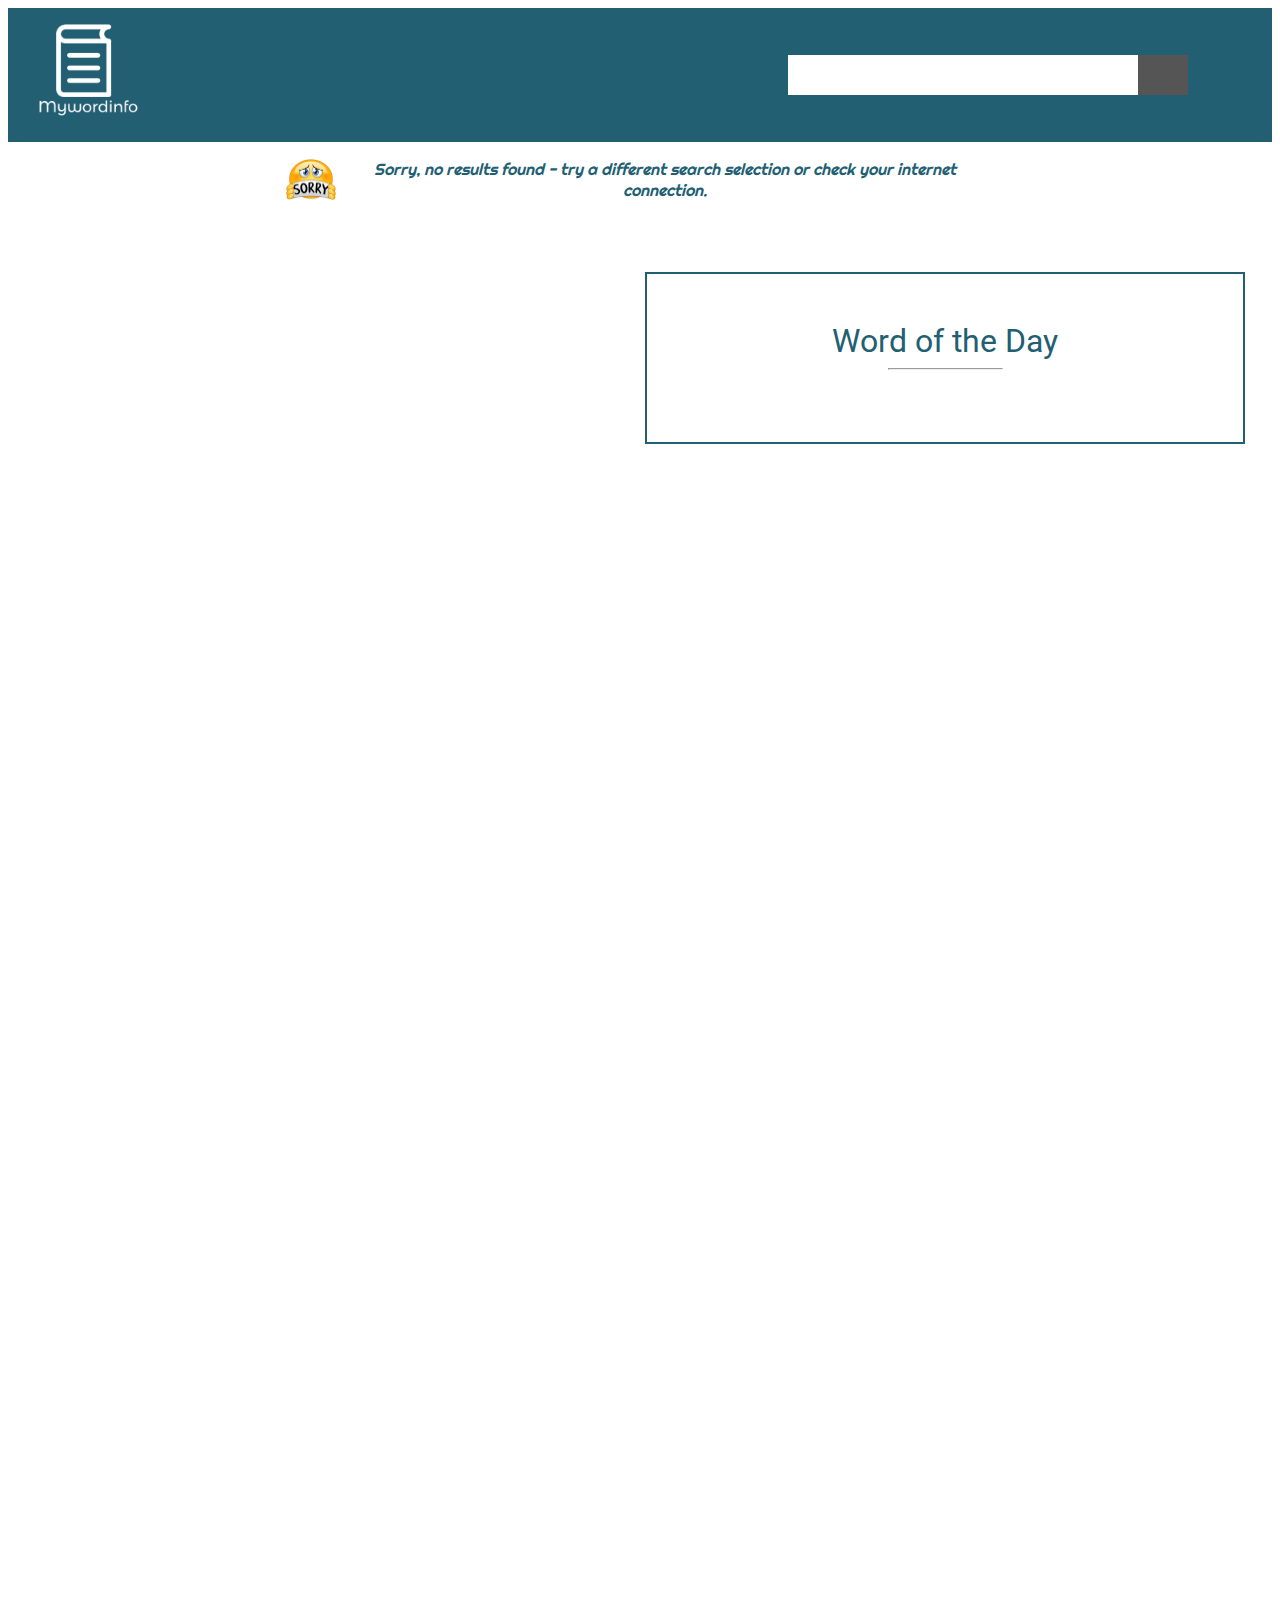
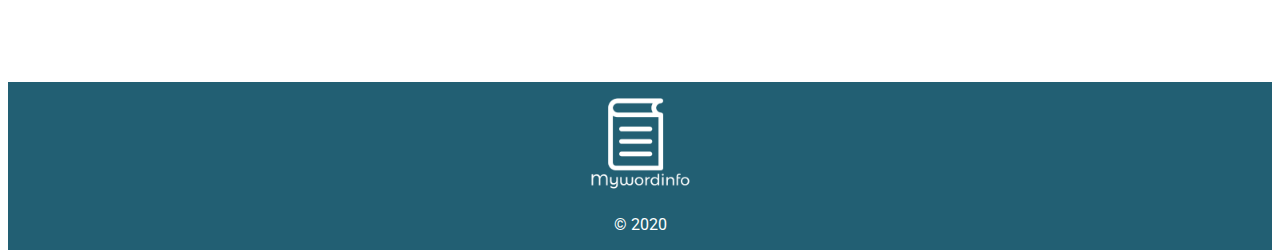
<file: index.html>
<!DOCTYPE html>
<html lang="">

<head>
    <meta charset="utf-8">
    <title>mywordinfo -Definitions of Words </title>
    <meta name="author" content="Pierce Nyamuda">
    <meta name="description" content="search the different meanings of words.">
    <meta name="viewport" content="width=device-width, initial-scale=1.0">
    <link rel="stylesheet" href="words-app.css">
    <link rel="icon" type="image/x-icon" href="" />
    <link href="https://fonts.googleapis.com/css?family=Roboto&display=swap" rel="stylesheet">
    <link href="https://fonts.googleapis.com/css?family=Acme&display=swap" rel="stylesheet">
    <link href="https://fonts.googleapis.com/css2?family=Righteous&display=swap" rel="stylesheet">
</head>




<body>
    <header>

        <!--   <p class="header-item" id="app-name">mywordinfo</p>-->
        <img id="logo" src='./images/LogoMakr_0LLjpE.png'>
        <div>




            <div id="search">
                <form>
                    <input type="text" name="search_text" id="search_text" placeholder="Search" required />
                    <input type="button" name="search_button" id="search_button">
                </form>
            </div>

        </div>




        <!--
        <form>
            <input class="header-item" id="search-input" type="text" placeholder="search word" required>
            <button class="header-item" id="search-btn">&#128269</button>
        </form> -->
    </header>


    <div id="intro-loader">

        <p id="introduction"><span></span>Find the different meanings of words, their pronunciation, synonyms and more, to improve your language skills.</p>


        <div id="loader"></div>

    </div>



    <main>




        <div class="div1">


            <div id="smooth-collapse-container">



                <label class="wrap-collapsible">

                    <input id="arrow" class="toggle" type="checkbox">
                    <div class="toggler">
                        <h3 id="results-number" class="toggler-text"><span id="total-results"></span></h3>
                    </div>

                    <div class="collapsible-content">
                        <div class="collapsible-content-inner">

                            <div id="search-container">
                                <ol id="results-list-container"></ol>
                            </div>

                        </div>

                    </div>

                </label>



            </div>






            <div id="full-word-block">
                <div id="word-audio-container">
                    <p id="searched-word"></p>

                    <img id="audio-icon" src="./images/LogoMakr_7sY3s1.png">
                </div>
                <ul id="word-facts-container">
                    <li>Pronunciation: <br>
                        <span class="facts" id="word-pronunciation"></span></li>
                    <li>Definition: <br>
                        <span class="facts" id="word-definition"></span></li>
                    <li>Part Of Speech: <br>
                        <span class="facts" id="word-part-speech"></span></li>
                    <li>Synonyms: <br>
                        <span class="facts" id="word-synonyms"></span></li>
                    <li>Type Of: <br>
                        <span class="facts" id="word-typeof"></span></li>
                    <li>Examples: <br>
                        <span class="facts" id="word-examples"></span></li>
                </ul>
            </div>






            <div id="audio-container">

                <audio id="word-audio" preload="auto" />


            </div>
        </div>



        <div class="img-block div3">


        </div>
        <div id="day-container" class="div2">
            <p id="day-title">Word of the Day</p>
            <hr id="straight-line">
            <p id="the-date"></p>
            <p id="word-of-day"></p>

            <p id="note-about-word"></p>
            <p id="word-day-definition"></p>

            <div id="word-day-examples">
            </div>
        </div>


    </main>

    <footer>
        <img id="logo" src='./images/LogoMakr_0LLjpE.png'>
        <p>&#xA9 2020</p>
    </footer>
    <script type="text/javascript" src="words-app.js"></script>
</body></html>
</file>
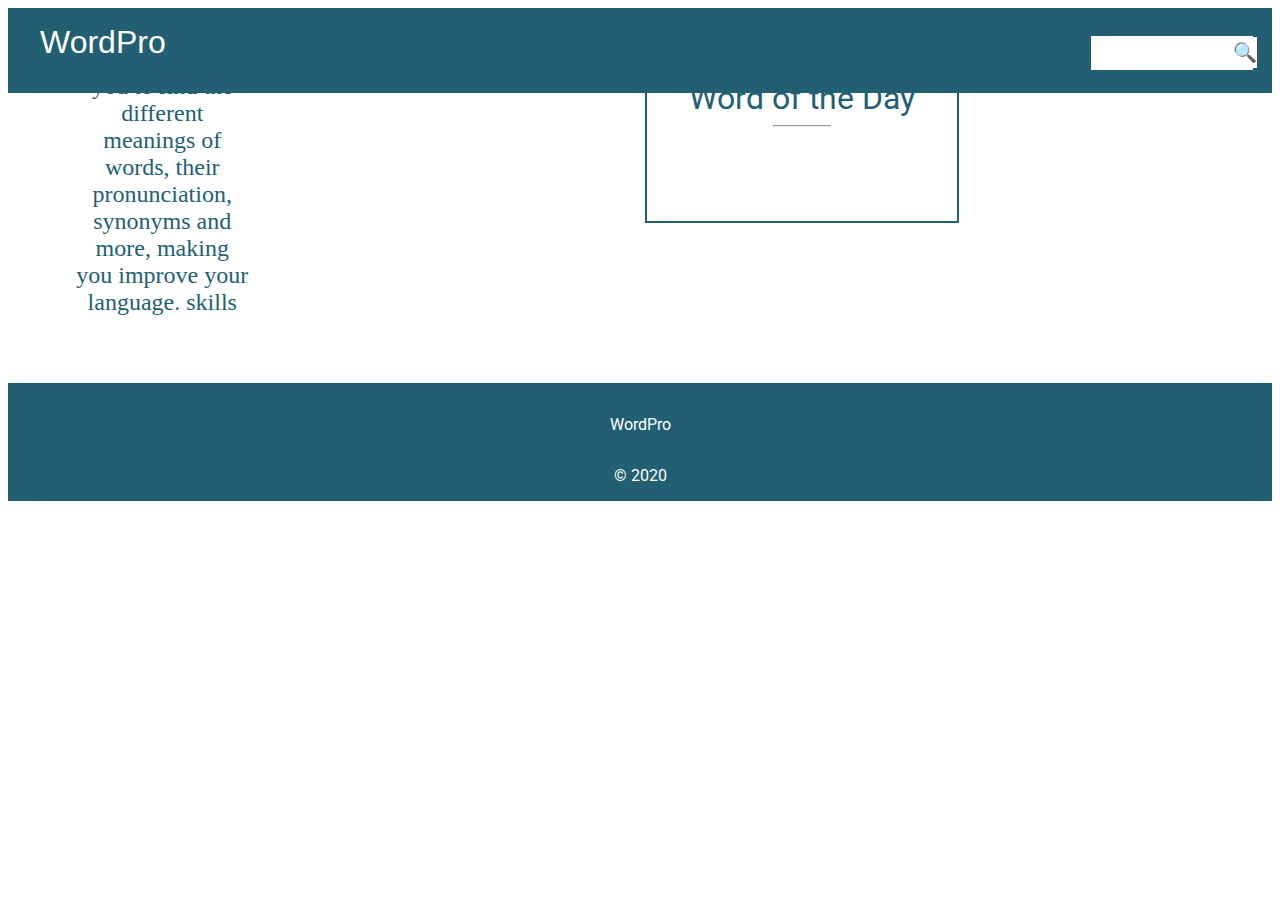
<file: words-app.html>
<!DOCTYPE html>
<html lang="">

<head>
	<meta charset="utf-8">
	<title>Example Title</title>
	<meta name="author" content="Your Name">
	<meta name="description" content="Example description">
	<meta name="viewport" content="width=device-width, initial-scale=1.0">
	<link rel="stylesheet" href="words-app.css">
	<link rel="icon" type="image/x-icon" href="" />
	<link href="https://fonts.googleapis.com/css?family=Roboto&display=swap" rel="stylesheet">
</head>




<body>
	<header>

		<p class="header-item" id="app-name">WordPro</p>
		<form>
			<input class="header-item" id="search-input" type="text" placeholder="search word" required>
			<button class="header-item" id="search-btn">&#128269</button>
		</form>
	</header>


	<main>
		
		<div id="intro-loader">

			<p id="introduction">Word Pro helps you to find the different meanings of words, their pronunciation, synonyms and more, making you improve your language. skills</p>
			

		<div id="loader"></div>

		</div>



		<div id="smooth-collapse-container">



			<label class="wrap-collapsible">

				<input id="arrow" class="toggle" type="checkbox">
				<div class="toggler">
					<h3 id="results-number" class="toggler-text"><span id="total-results"></span></h3>
				</div>

				<div class="collapsible-content">
					<div class="collapsible-content-inner">

						<div id="search-container">
							<ol id="results-list-container"></ol>
						</div>

					</div>

				</div>

			</label>



		</div>






		<div id="full-word-block">
			<div id="word-audio-container">
				<p id="searched-word"></p>

				<img id="audio-icon" src="images/Universal_(103).jpg">
			</div>
			<ul id="word-facts-container">
				<li>Pronunciation: <br>
					<span class="facts" id="word-pronunciation"></span></li>
				<li>Definition: <br>
					<span class="facts" id="word-definition"></span></li>
				<li>Part Of Speech: <br>
					<span class="facts" id="word-part-speech"></span></li>
				<li>Synonyms: <br>
					<span class="facts" id="word-synonyms"></span></li>
				<li>Type Of: <br>
					<span class="facts" id="word-typeof"></span></li>
				<li>Examples: <br>
					<span class="facts" id="word-examples"></span></li>
			</ul>
		</div>

		<div id="day-container">
			<p id="day-title">Word of the Day</p>
			<hr id="straight-line">
			<p id="the-date"></p>
			<p id="word-of-day"></p>

			<p id="note-about-word"></p>
			<p id="word-day-definition"></p>

			<div id="word-day-examples">
			</div>
		</div>

		<div id="audio-container">

			<audio id="word-audio" preload="auto" />


		</div>
	</main>

	<footer>
		<p>WordPro</p>
		<p>&#xA9 2020</p>
	</footer>
	<script type="text/javascript" src="words-app.js"></script>
</body></html>
</file>
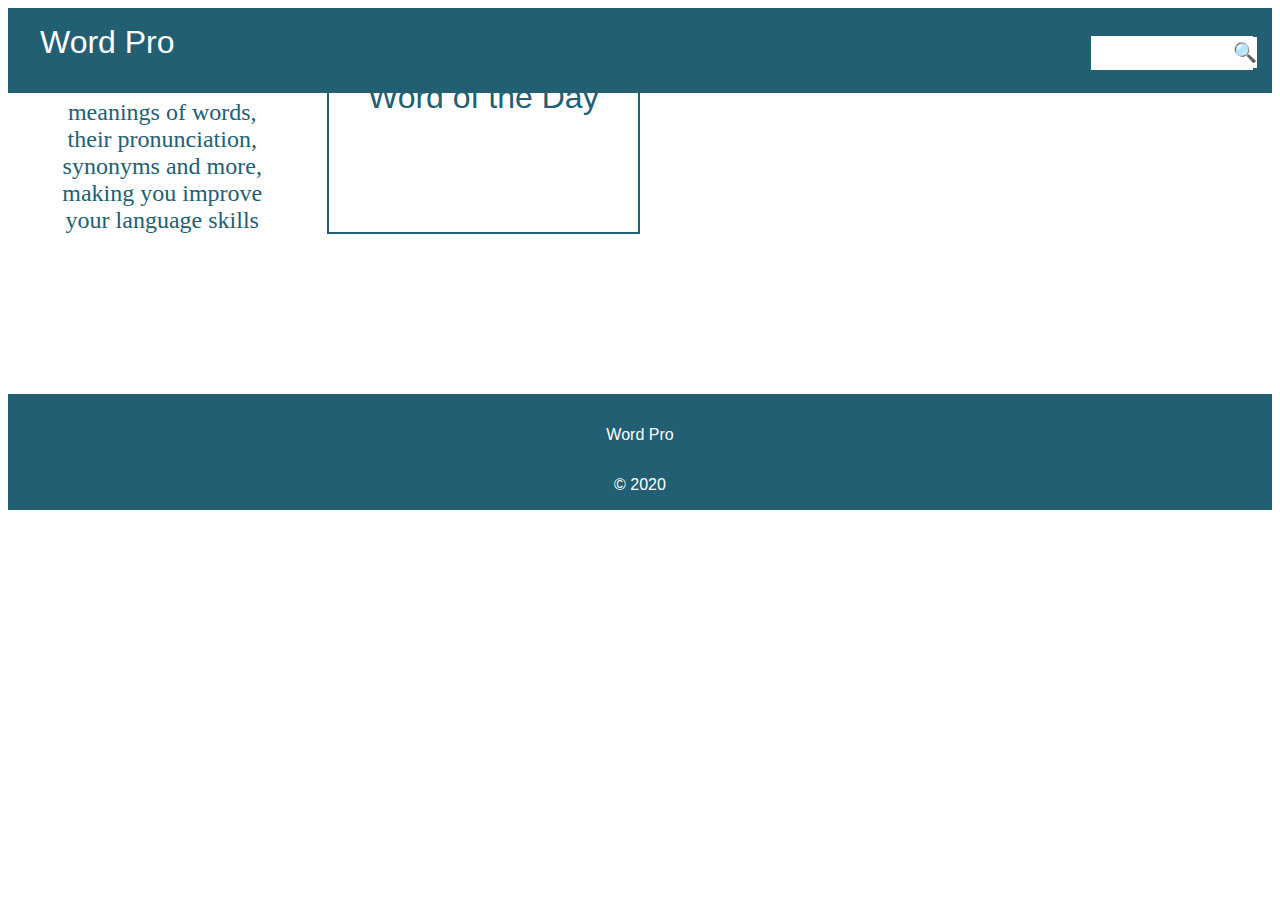
<file: wors-app.html>
<!DOCTYPE html>
<html lang="">

<head>
	<meta charset="utf-8">
	<title>Example Title</title>
	<meta name="author" content="Your Name">
	<meta name="description" content="Example description">
	<meta name="viewport" content="width=device-width, initial-scale=1.0">
	<link rel="stylesheet" href="words-app.css">
	<link rel="icon" type="image/x-icon" href="" />
</head>

<body>
	<header>

		<p class="header-item" id="app-name">Word Pro</p>
		<form>
			<input class="header-item" id="search-input" type="text" placeholder="search word" required>
			<button class="header-item" id="search-btn">&#128269</button>
		</form>
	</header>
	<main>
		<p id="introduction">Word Pro helps you to find the different meanings of words, their pronunciation, synonyms and more, making you improve your language skills</p>
		<div id="search-container">
			<p id="results-number"><span id="total-results"></span><span id="collapse-arrow">&#8227;</span></p>
			<ol id="results-list-container"></ol>


		</div>

		<div id="loader"></div>


		<div id="full-word-block">
			<p id="searched-word"></p>
			<ul id="word-facts-container">
				<li>Pronunciation: <br>
					<span class="facts" id="word-pronunciation"></span></li>
				<li>Definition: <br>
					<span class="facts" id="word-definition"></span></li>
				<li>Part Of Speech: <br>
					<span class="facts" id="word-part-speech"></span></li>
				<li>Synonyms: <br>
					<span class="facts" id="word-synonyms"></span></li>
				<li>Type Of: <br>
					<span class="facts" id="word-typeof"></span></li>
				<li>Examples: <br>
					<span class="facts" id="word-examples"></span></li>
			</ul>
		</div>

		<div id="day-container">
			<p id="day-title">Word of the Day</p>
			<p id="the-date"></p>
			<div id="word-audio-container">

				<p id="word-of-day"></p>
				<img id="audio-icon" src="images/Universal_(103).jpg">
			</div>

			<p id="note-about-word"></p>
			<p id="word-day-definition"></p>

			<div id="word-day-examples">
			</div>
		</div>

		<div id="audio-container">

			<audio id="word-audio" preload="auto"/>


		</div>
	</main>

	<footer>
		<p>Word Pro</p>
		<p>&#xA9 2020</p>
	</footer>
	<script type="text/javascript" src="words-app.js"></script>
</body>

</html>
</file>
<file: words-app.css>
body {
    font-family: 'Roboto', sans-serif;
    background: ;
    color: #225F73;
}

header {
    padding-bottom: 1rem;
    padding-top: 1rem;
    /* background-color: #232323;*/
    background-color: #225F73;
    color: white;
    position: relative;
    width: 100%;
    font-family: 'Acme', sans-serif;
    display: flex;
    flex-direction: column;

}
#logo {
    width: 10rem;
}
main {
    margin-top: -4rem;
}


#search {
    position: relative;
    width: 90%;
    margin: 4px;
    margin-left: 1rem;
}

#search form {
    display: flex;
    flex-direction: row;
}

#search_text {
    width: 100%;
    padding: 15px 0 15px 20px;
    font-size: 16px;
    font-family: Montserrat, sans-serif;
    border: 0 none;
    height: 2.5rem;
    margin-right: 0;
    outline: none;
    background: #ffffff;
    float: left;
    box-sizing: border-box;
    transition: all 0.15s;
}

::-webkit-input-placeholder {
    /* WebKit browsers */
    color: white;
}

:-moz-placeholder {
    /* Mozilla Firefox 4 to 18 */
    color: white;
}

::-moz-placeholder {
    /* Mozilla Firefox 19+ */
    color: white;
}

:-ms-input-placeholder {
    /* Internet Explorer 10+ */
    color: white;
}

#search_text:focus {}

#search_button {
    border: 0 none;
    background: #555 url(https://designmodo.com/demo/dropdown-menu-search/search.png) center no-repeat;
    width: 3.6rem;
    float: left;
    padding: 0;
    text-align: center;
    height: 2.5rem;
    cursor: pointer;
}


.img-block {
    display: flex;
    flex-direction: column;
    width: 90%;
    margin: auto;
    margin-top: 5rem;
}

.img-block img {
    margin-bottom: 2rem;
    max-width: 100%;
    height: auto;
    display: block;
}



.wrap-collapsible {
    margin: 1rem 0;
    position: relative;
}

input[type='checkbox'] {
    opacity: 0;
    position: absolute;
}

.toggler {
    display: block;
    position: relative;
    cursor: pointer;

    border: 1px solid transparent;
    border-radius: 7px;
    transition: all 0.5s ease-out;
}

.toggler-text {
    display: inline-block;
    margin: .25rem 0 .25rem 1rem;
}

.toggler::before {
    content: ' ';
    position: absolute;
    top: calc(50% - .25rem);

    border-top: 5px solid transparent;
    border-bottom: 5px solid transparent;
    border-left: 5px solid currentColor;
    vertical-align: middle;
    margin-right: .7rem;
    margin-left: .25rem;
    transform: translateY(-2px);

    transition: transform .2s ease-out;
}

.toggle:checked + .toggler::before {
    transform: rotate(90deg) translateX(-3px);
}

.toggle:focus + .toggler {
    border-color: lightblue;
}

.collapsible-content {
    max-height: 0px;
    overflow: hidden;
    transition: max-height .5s ease-in-out;
}

.toggle:checked + .toggler + .collapsible-content {
    max-height: 100vh;
    overflow: auto;
}

.toggle:checked + .toggler {
    border-color: transparent;
}

.collapsible-content .collapsible-content-inner {
    padding: 0 1.25rem;
    margin: 0;
}










#app-name {
    font-size: 2rem;
    margin-bottom: 1rem;
    margin-top: 0rem;
}

.header-item {
    margin-left: 1rem;
}

#intro-loader {
    min-height: 12rem;
    width: 100%;
    border: 1px solid transparent;
}

#introduction {
    width: 90%;
    text-align: center;
    margin: auto;
    margin-top: 1rem;
    font-size: 1.5rem;
    height: auto;
    color: #225F73;
    font-family: 'Righteous', cursive;
}




#search-input {
    width: 90%;
    height: 1.7rem;
    border: none;
    text-indent: 1rem;
}

#search-btn {
    height: 1.7rem;
    border: none;
    background-color: white;
    font-size: 1.2rem;
    padding-right: 0rem;
    margin-left: -1.6rem;
    position: absolute;
    margin-top: 0rem;
    cursor: pointer;

}

#smooth-collapse-container {
    position: relative;
    top: 1rem;
}


#results-number {}


.toggler {
    margin-left: 1rem;
    display: none;
}

#search-container {
    position: relative;
    top: 0rem;
    width: 100%;
    height: auto;
    display: none;


}

#loader {
    border: 8px solid lightgray;
    border-top: 8px solid #225F73;
    border-radius: 50%;
    position: relative;
    top: 1rem;
    width: 40px;
    height: 40px;
    animation-name: spin;
    animation-duration: 0.5s;
    animation-iteration-count: infinite;
    animation-timing-function: linear;
    margin: auto;
    display: none;
    margin-bottom: 0.5rem;
}

@keyframes spin {
    0% {
        transform: rotate(0deg)
    }

    100% {
        transform: rotate(360deg)
    }
}

#results-list-container {
    position: relative;
    background-color: rgba(32, 32, 32, 0.8);
    display: none;
    padding-bottom: 1rem;
    color: lightblue;
    padding-top: 1rem;
    padding-right: 1rem;

}


#results-list-container li {
    margin-top: 1rem;
    cursor: pointer;
}

#results-list-container li:hover {
    text-decoration: underline;
}

#full-word-block {
    position: relative;
    top: 2rem;
    display: none;
    transition: transform 0.5s linear;
    width: 90%;
    margin: auto;

}

#searched-word {
    text-align: center;
    font-weight: bold;
    font-size: 2rem;
}

#word-facts-container {
    list-style-type: none;
    width: inherit;

}

#word-facts-container li {
    line-height: 2rem;
    font-weight: bold;
    margin-left: -1rem;
}

.facts {
    font-weight: normal;
    color: #000000;
}

#day-container {
    position: relative;
    background: ;
    width: 90%;
    top: 3rem;
    height: auto;
    margin: auto;
    padding: 1rem;
    border: 2px solid #225F73;
    color: #225F73;
}

#day-title {
    text-align: center;
    font-size: 2rem;
}

#straight-line {
    width: 30%;
    position: relative;
    top: -1.5rem;
    font-weight: bold;
    text-align: center;
}

#the-date {
    text-align: center;
    font-size: 1rem;
    position: relative;
    top: -1.5rem;
}

#word-of-day {
    text-align: center;
    font-size: 2rem;
    font-weight: bold;
    margin-top: 0rem;
}

#note-about-word {
    font-style: italic;
    text-align: center;
    width: 80%;
    margin: auto;
}

#word-day-definition {
    text-align: center;
    width: 80%;
    margin: auto;
    margin-top: 1rem;
}

#word-day-examples {
    width: 80%;
    text-align: center;
    margin: auto;

}

#word-audio-container {
    display: flex;
    flex-direction: row;
    justify-content: center;
    width: inherit;
    align-items: center;
    width: inherit;
    width: 70%;
    margin: auto;
}

#audio-icon {
    width: 25px;
    margin-left: 1rem;
    margin-top: 0.2rem;
    cursor: pointer;
    display: none;
}

#audio-icon:hover {
    border: 1px solid;
    border-radius: 50%;

}

#audio-container {
    position: relative;
    top: 4rem;
}

#word-audio {
    cursor: pointer;
}

footer {
    width: 100%;
    height: auto;
    background-color: #225F73;
    color: white;
    position: relative;
    top: 10rem;
    display: flex;
    flex-direction: column;
    align-items: center;
    padding-top: 1rem;

}


@media(min-width: 480px) {
    #word-facts-container li {
        width: 80%;
        margin: auto;
    }

    #intro-loader {
        height: 5rem;
        width: 80%;
        margin: auto;
    }

    .img-block {
        display: grid;
        grid-template-columns: repeat(2, 1fr);
        grid-template-rows: repeat(10, 28vw);
        grid-gap: 15px;
        margin-top: 5rem;
    }

    .img-block img {
        width: 100%;
        height: 100%;
        object-fit: cover;
    }
}


@media(min-width:768px) {
    main {
        display: grid;
        grid-template-columns: repeat(4, 1fr);
        grid-template-rows: repeat(auto, 1fr);
        grid-column-gap: 10px;
        grid-row-gap: 10px;
        height: auto;
    }

    .div1 {
        grid-area: 1 / 1 / 4 / 3;
    }

    .div2 {
        grid-area: 1 / 3 / 4 / 5;

    }

    .div3 {
        grid-area: 4 / 1 / 6 / 5;
        margin-top: 3rem;
    }

    #search {
        width: 25rem;
        left: -5rem;
    }

    header {
        display: flex;
        flex-direction: row;
        justify-content: space-between;
        height: auto;
        align-items: center;
    }

    #day-container {
        position: inherit;
        top: 0rem;
        width: 90%;
        margin: 0rem;
    }

    .img-block {
        display: grid;
        grid-template-columns: repeat(4, 1fr);
        grid-template-rows: repeat(5, 15vw);
        grid-gap: 15px;
        height: auto;
    }

    .img-block img {
        width: 100%;
        height: 100%;
        object-fit: cover;
    }



    #app-name {
        margin-left: 2rem;
    }

    #search-input {
        width: 80%;
        margin-top: 0.3rem;
        height: 2rem;
    }

    #search-btn {
        height: 1.9rem;
        margin-top: 0.4rem;
    }

    #introduction {
        width: 70%;
        font-size: 1.5rem;
    }

    #smooth-collapse-container {
        top: 0rem;
        width: 50%;
        margin: auto;
    }

    .toggler {}

    #full-word-block {
        top: 0rem;
    }

    #results-number {}

    #results-number:hover {}

    #results-list-container li:hover {
        text-decoration: underline;
    }

    #word-audio-container {
        width: 40%;
        margin: auto;
    }

    #word-facts-container li {
        width: 50%;
        margin: auto;
    }

    #straight-line {
        width: 20%;
    }
}
</file>
